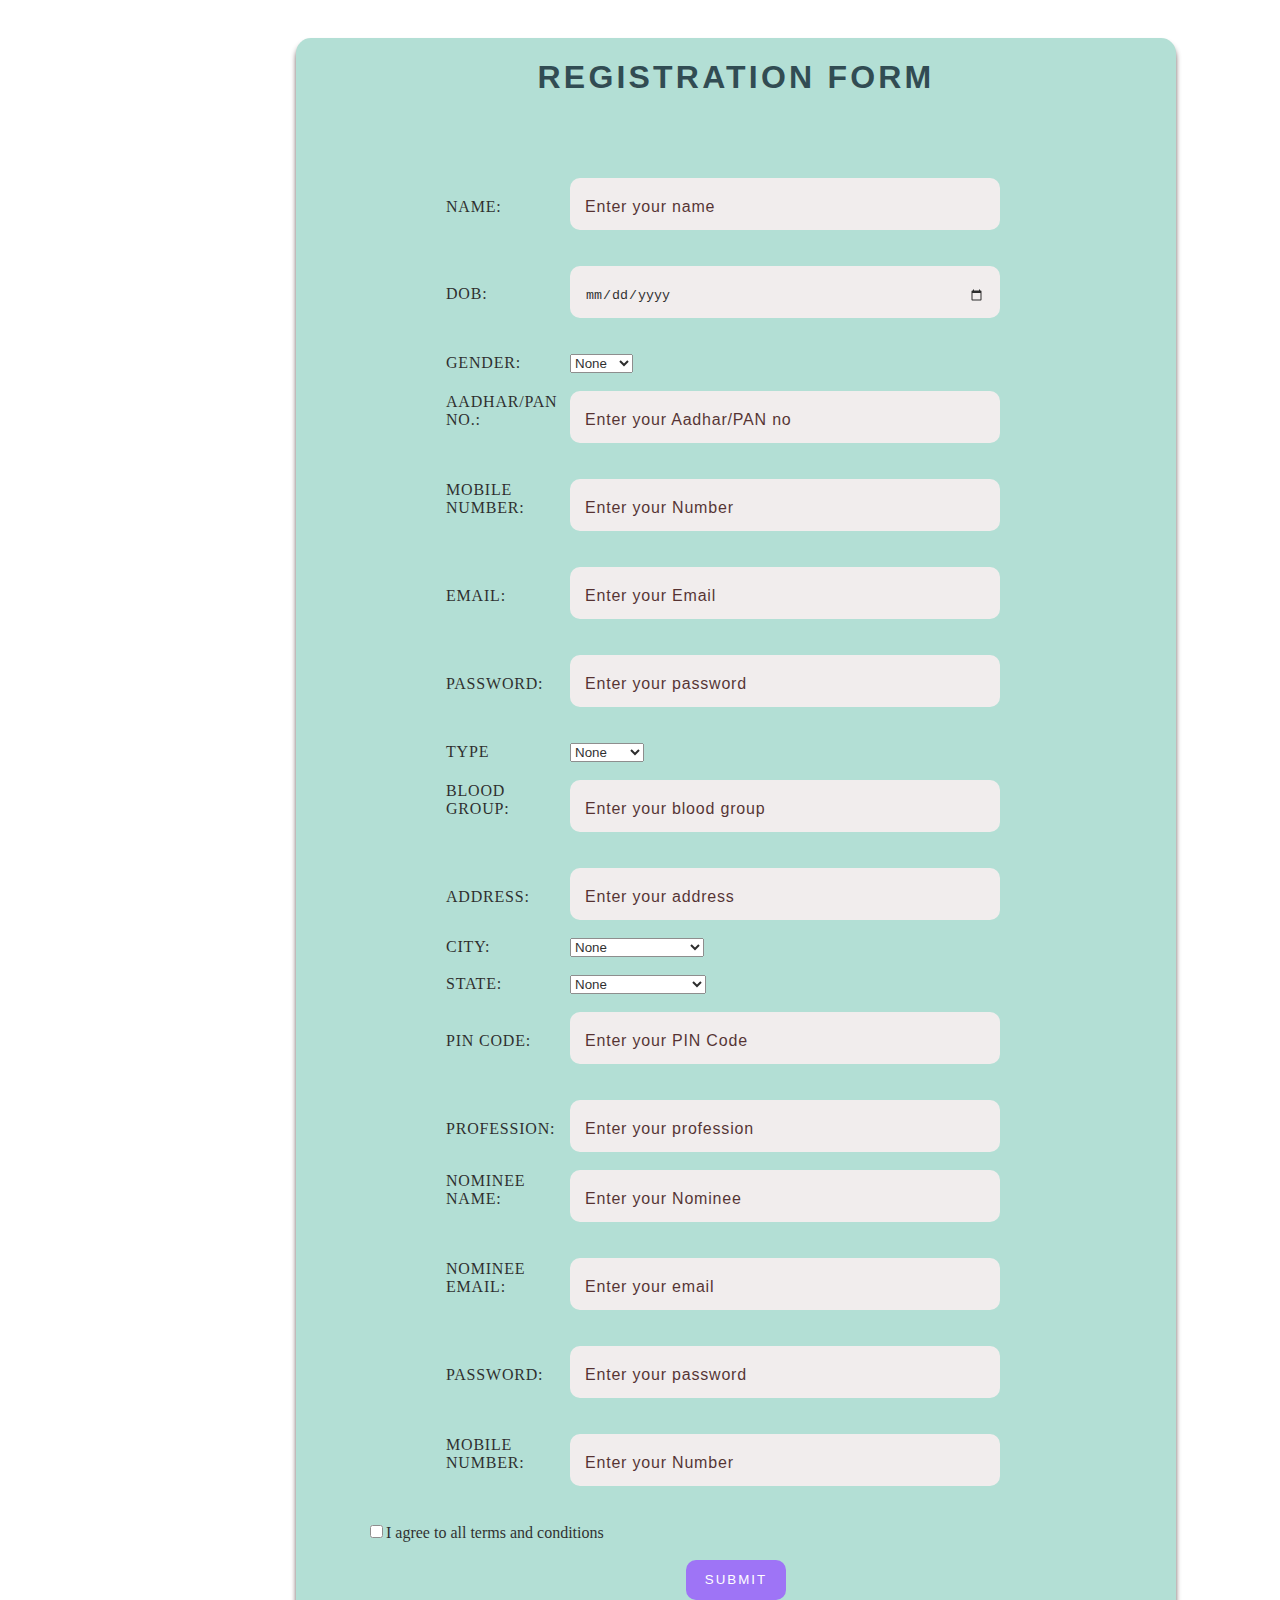
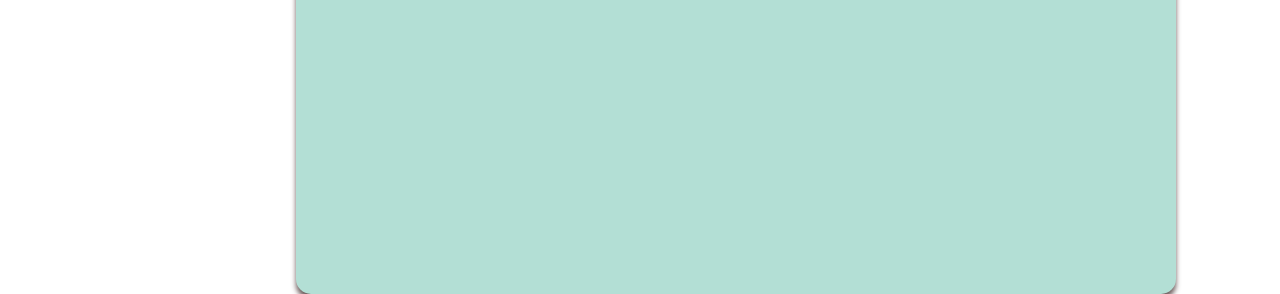
<file: actual.html>
<!DOCTYPE html>
<html lang="en">
<head>
    <meta charset="UTF-8">
    <meta http-equiv="X-UA-Compatible" content="IE=edge">
    <meta name="viewport" content="width=device-width, initial-scale=1.0">
    <title>Document</title>
     <link rel="stylesheet" href="act.css"> 
     
</head>
<body>

    <div class="regformdet">
    <div class="regform" id="botn" >
        <h1>REGISTRATION FORM</h1>
        <form  id="post" action="thanksreg.html" method="get" >
          <div class="input-control">
            
        <label>NAME:</label>
        <input  id="name3" type="text"  placeholder="Enter your name" >
        <div class="error"> </div>
        </div><br><br>
        <div class="input-control">
          
        <label>DOB:</label>
        <input id="date" type="date"  placeholder="Enter your date of birth" >
        <div class="error"></div>
        </div><br><br>
        
        <label>Gender:</label>
        <select id="gender" value="gender"  >
          <option value="">None</option>
          <option value="">male</option>
          <option value="">female</option>
          <option value="">Others</option>
        </select><br><br>
        <div class="input-control">
          
        <!-- male:<input type ="checkbox"><span> female:<input type ="checkbox"></span><br><br> -->
        <label>Aadhar/PAN No.:</label>
        <input id="aadhar" type="text"  placeholder="Enter your Aadhar/PAN no" >
        <div class="error"></div>
        </div><br><br>
        <div class="input-control">
          
        <label>Mobile Number:</label>
        <input id="mobno" type="text"  placeholder="Enter your Number">
        <div class="error"></div>
        </div>
        <br><br>
        <div class="input-control">
         
        <label>Email:</label>
        <input id="email" type="text"  placeholder="Enter your Email" >
        <div class="error"></div>
        </div>
        <br><br>
        <div class="input-control">
          
        <label>Password:</label>
        <input id="password" type="password"  placeholder="Enter your password">
        <div class="error"></div>
        </div><br><br>
        
        <label>type</label>
        <select  id="type" value="type"  >
          <option value="">None</option>
          <option value="">donor</option>
          <option value="">acceptor</option>
        </select><br><br>
        <div class="input-control">
         <div class="input-control" >
        <label>Blood Group:</label>
        <input  id="bloodgroup" type="text"   placeholder="Enter your blood group" >
        <div class="error"></div>
        </div><br><br>
        </div>
        
          <div class="input-control">
        <label>Address:</label>
        <input id="address" type="text"  placeholder="Enter your address" ><br><br>
        </div>
        <label>city:</label>
        <select value="city"  id="city" >
          <option value="">None</option>
          <option value="">mumbai</option>
          <option value="">banglore</option>
         <option value="">chennai	</option>
          <option value="">jaipur</option>
           <option value="">hyderabad</option>
           <option value="">ahemdabad</option>
           <option value="">surat</option>
           <option value="">rourkela</option>
           <option value="">bhubneswar</option>
           <option value="">cuttack	</option>
           <option value="">puri</option>
           <option value="">kolkata</option>
           <option value="">indore</option>
           <option value="">pune</option>
           <option value="">vishakhapatnam</option>
           <option value="">nagpur</option>
           <option value="">bhopal</option>
           <option value="">delhi</option>
           <option value="">chandigarh</option>
           <option value="">madurai</option>
           <option value="">patna</option>
           <option value="">varanasi</option>
           <option value="">jamshedpur</option>
           <option value="">thiruvanathapuram</option>
           <option value="">merat</option>
           <option value="">raipur</option>
           <option value="">ranchi</option>
           <option value="">gwalior</option>
           <option value="">noida</option>
           
         </select><br><br>
        <label>State:</label>
         <select value="state" id="state" >
          <option value="">None</option>
         <option value="">andhra pradesh</option>
         <option value="">arunachal pradesh</option>
        <option value="">Arunachal Pradesh	</option>
         <option value="">Assam</option>
          <option value="">Bihar</option>
          <option value="">Chhattisgarh</option>
          <option value="">Goa</option>
          <option value="">Gujarat</option>
          <option value="">Haryana</option>
          <option value="">Himachal Pradesh	</option>
          <option value="">Jharkhand</option>
          <option value="">Karnataka</option>
          <option value="">Kerala</option>
          <option value="">Madhya Pradesh</option>
          <option value="">Maharashtra</option>
          <option value="">Manipur</option>
          <option value="">Meghalaya</option>
          <option value="">Mizoram</option>
          <option value="">Nagaland</option>
          <option value="">Odisha</option>
          <option value="">Punjab</option>
          <option value="">Rajasthan</option>
          <option value="">Sikkim</option>
          <option value="">Tamil Nadu</option>
          <option value="">Telangana</option>
          <option value="">Tripura</option>
          <option value="">Uttar Pradesh</option>
          <option value="">Uttarakhand</option>
          <option value="">West Bengal</option>
          
        </select><br><br>
        <div class="input-control">
          
        <label>PIN code:</label>
        <input  id="pincode"type="text"  placeholder="Enter your PIN Code" >
        <div class="error"></div>
        </div><br><br>
        <div class="input-control">
        <label>Profession:</label>
        <input  id="profession"type="text"  placeholder="Enter your profession" ><br><br>
        <div class="input-control">
          </div>
          
        <label>Nominee Name:</label>
        <input  id="name2"type="text"  placeholder="Enter your Nominee" >
        <div class="error"></div>
        </div><br><br>
        <div class="input-control">
          
        <label>Nominee Email:</label>
        <input id="email2" type="text"  placeholder="Enter your email" >
        <div class="error"></div>
        </div><br><br>
        <div class="input-control">
          
        <label>Password:</label>
        <input id="password2" type="password"  placeholder="Enter your password">
        <div class="error"></div>
        </div><br><br>
        <div class="input-control">
          
        <label>Mobile Number:</label>
        <input id="mobno2" type="text"  placeholder="Enter your Number">
        <div class="error"></div>
        </div><br><br>
        <input type="checkbox" id="last"  >I agree to all terms and conditions<br><br>
        <button id="submit" type="submit"  >SUBMIT</button><br>
        </form>
        </div>
      </div> 
    </div>
  
    <script  src="./act.js"></script>
</body>
</html>
</file>
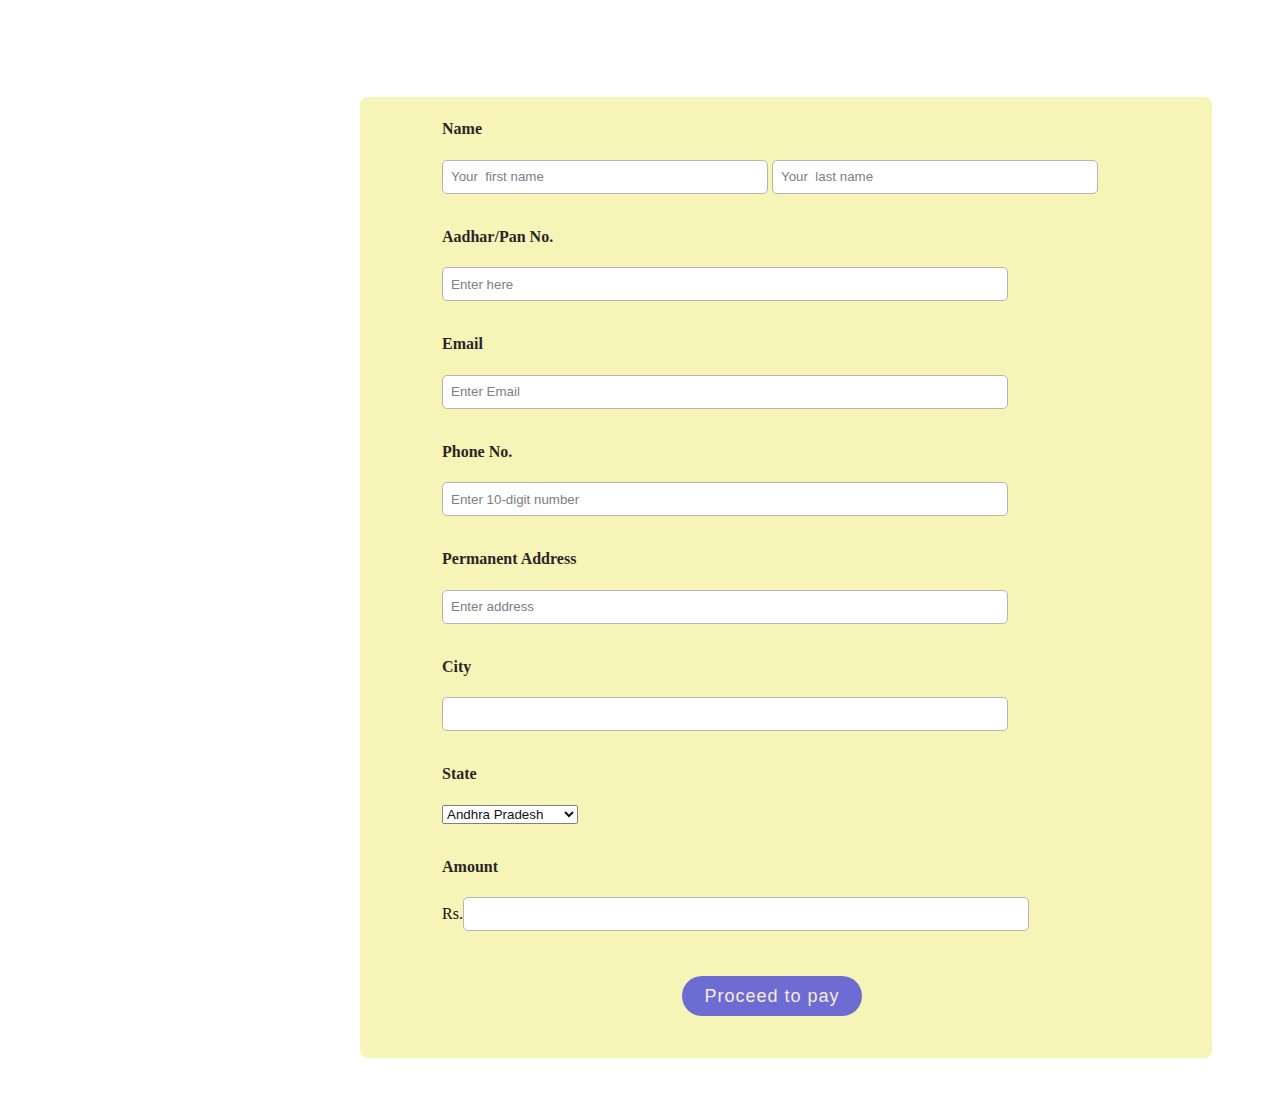
<file: contribute.html>
<!DOCTYPE html>
<html lang="en">
<head>
    <meta charset="UTF-8">
    <meta http-equiv="X-UA-Compatible" content="IE=edge">
    <meta name="viewport" content="width=device-width, initial-scale=1.0">
    <link rel="stylesheet" href="contribute.css">
    <title>Document</title>
</head>
<body>
    <div class="cont">
        <form id="form" action="payment.html" method="get">
            <div class="input-control">
            <h4>Name</h4>
            <input id="name" type="text" style=" height: 30px;
            width: 20pc;" placeholder="Your  first name">
            <input type="text" style=" height: 30px;
            width: 20pc;"  placeholder="Your  last name">
            <div class="error"></div>
            </div>
            <div class="input-control">
            <h4>Aadhar/Pan No.</h4>
            <input id="aadhar" type="number" placeholder="Enter here" value="">
            <div class="error"></div>
        </div>
        <div class="input-control">
                <h4>Email</h4>
                <input id="email" type="text" placeholder="Enter Email">
                <div class="error"></div>
            </div>
            <div class="input-control">
                <h4>Phone No.</h4>
                <input id="phon" type="number" placeholder="Enter 10-digit number">
                <div class="error"></div>
            </div>
                <div class="input-control">
                    <h4>Permanent Address</h4>
                    <input id="address" type="text" placeholder="Enter address">
                    <div class="error"></div>
                    </div>
                    <div class="input-control">
                        <h4>City</h4>
                        <input id="city" type="text">
                        <div class="error"></div>
                    </div>
                    <div class="input-control">
                        <h4>State</h4>
                        <select name="state" id="">
                           <option value="">Andhra Pradesh</option>
                           <option value="">Arunachal Pradesh	</option>
                           <option value="">Assam</option>
                           <option value="">Bihar</option>
                           <option value="">Chhattisgarh</option>
                           <option value="">Goa</option>
                           <option value="">Gujarat</option>
                           <option value="">Haryana</option>
                           <option value="">Himachal Pradesh	</option>
                           <option value="">Jharkhand</option>
                           <option value="">Karnataka</option>
                           <option value="">Kerala</option>
                           <option value="">Madhya Pradesh</option>
                           <option value="">Maharashtra</option>
                           <option value="">Manipur</option>
                           <option value="">Meghalaya</option>
                           <option value="">Mizoram</option>
                           <option value="">Nagaland</option>
                           <option value="">Odisha</option>
                           <option value="">Punjab</option>
                           <option value="">Rajasthan</option>
                           <option value="">Sikkim</option>
                           <option value="">Tamil Nadu</option>
                           <option value="">Telangana</option>
                           <option value="">Tripura</option>
                           <option value="">Uttar Pradesh</option>
                           <option value="">Uttarakhand</option>
                           <option value="">West Bengal</option>
    
                        </select> 
                        <div class="error"></div>
                    </div>
                    <div class="input-control">
                        <h4 >Amount</h4>
                        Rs.<input id="amount" type="number" placeholderd="Start donating" >
                       <div class="error"></div>         
                    </div>
               
           
     <button id="submit" type="submit">Proceed to pay</button>
        </form>

    </div>
    <script src="./contribute.js"></script>
</body>
</html>
</file>
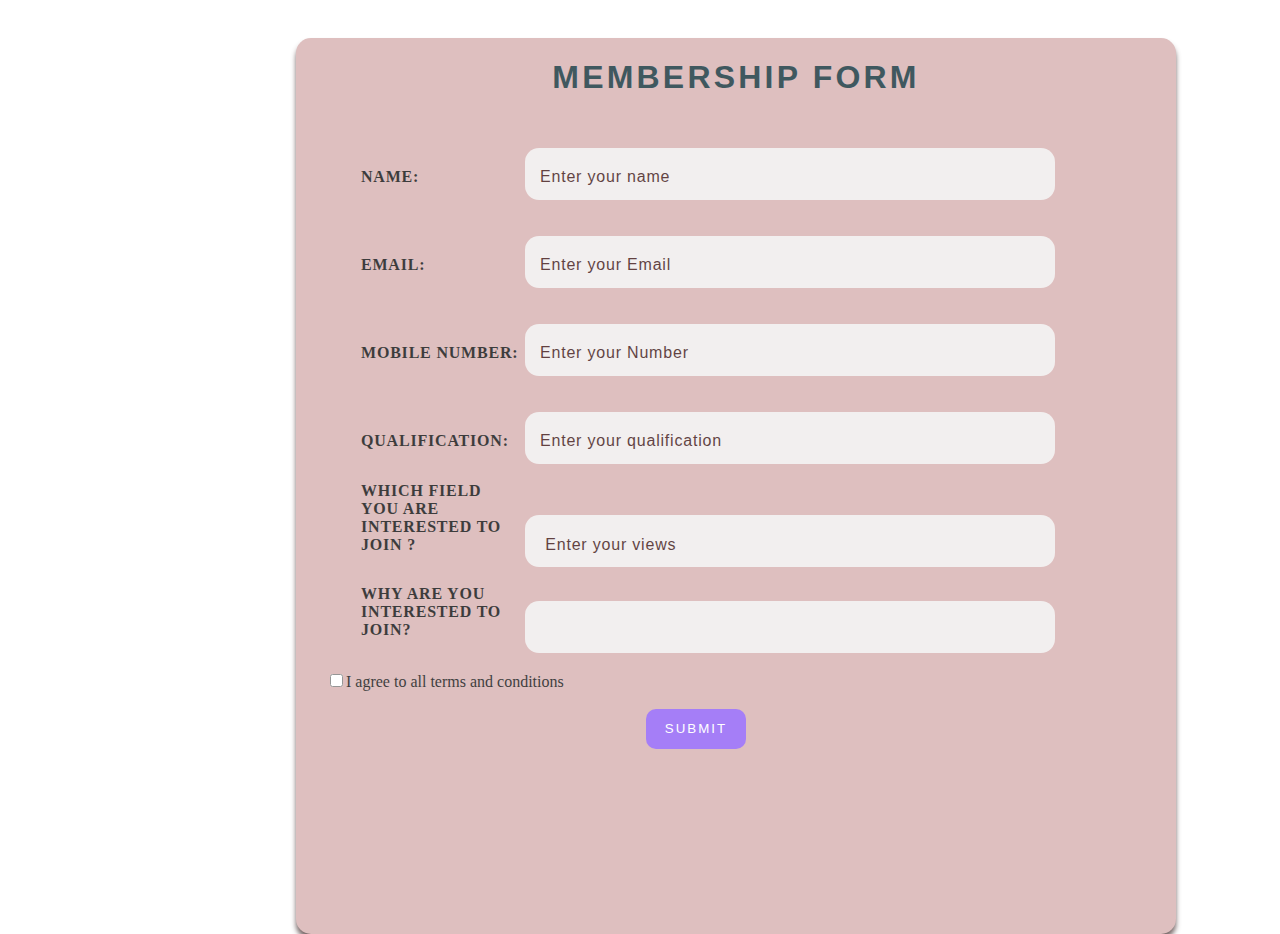
<file: member.html>
<!DOCTYPE html>
<html lang="en">
<head>
    <meta charset="UTF-8">
    <meta http-equiv="X-UA-Compatible" content="IE=edge">
    <meta name="viewport" content="width=device-width, initial-scale=1.0">
    <title>Document</title>
     <link rel="stylesheet" href="member.css"> 
     
</head>
<body>

    <div class="membac">
    <div class="member"  >
        <h1>MEMBERSHIP  FORM</h1>
        <form action="thanksmem.html" id="membership" method="get" >
          <div class="input-control">
        <label>NAME:</label>
        <input  id="name2" type="text"  placeholder="Enter your name" >
        <div class="error"> </div>
        </div><br><br>
        <div class="input-control">
            <label>Email:</label>
           <input id="email" type="text"  placeholder="Enter your Email" >
           <div class="error"></div>
           </div>
           <br><br>
         <div class="input-control">
         <label>Mobile Number:</label>
        <input id="mobno" type="text"  placeholder="Enter your Number">
        <div class="error"></div>
        </div>
        <br><br>
        <div class="input-control">
        <label>QUALIFICATION:</label>
        <input id="qual" type=" text" placeholder="Enter your qualification">
        <div class="error"></div>
        </div><br>
        <div class="input-control">
        <label>Which field you are interested to join ?</label>
        <input id="interest" type="text"   placeholder=" Enter your views">
        <div class="error"></div>
        </div><br>
        <div class="input-control">
        <label>Why are you interested to join? </label>
        <input id ="join" type="text" textarea="        ">
        <div class="error"></div>
        </div><br>
        <input type="checkbox" id="last"  required="required">I agree to all terms and conditions<br><br>
        <button id="submit" type="submit"  >SUBMIT</button><br>
        </form>
        </div> 
    </div>
  
    <script  src="./member.js"></script>
</body>
</html>
</file>
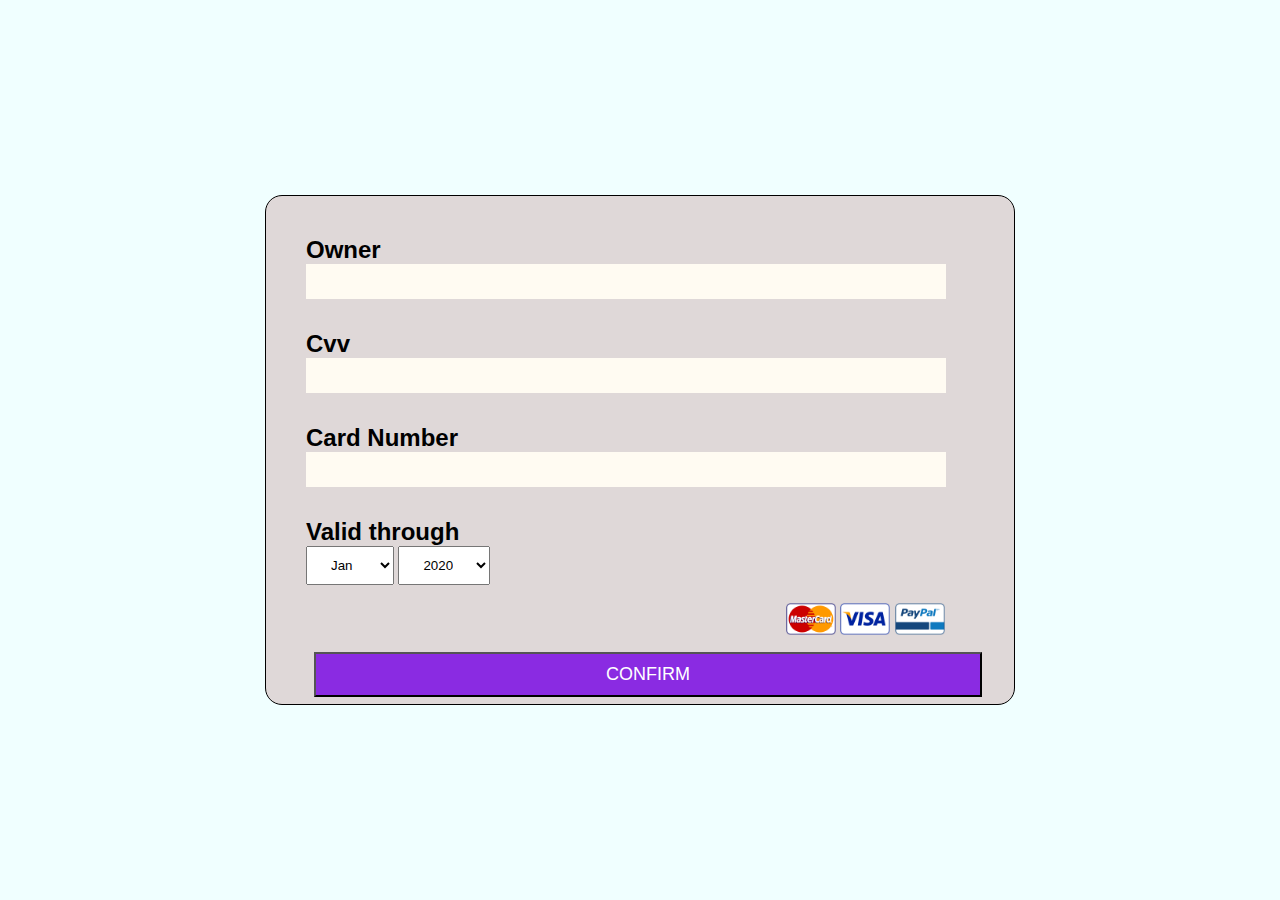
<file: payment.html>
<!DOCTYPE html>
<html lang="en">
<head>
    <meta charset="UTF-8">
    <meta http-equiv="X-UA-Compatible" content="IE=edge">
    <meta name="viewport" content="width=device-width, initial-scale=1.0">
    <link rel="stylesheet" href="paystyle.css">
    <title>Document</title>
</head>
<body>
    <div class="container">
        <form  id="form" action="paysuccess.html" method="get">
            <div class="input-control">
            <h2>Owner</h2>
            <input id="own" type="text">
            <div class="error"></div>
        </div><br>
        <div class="input-control">
            <h2>Cvv</h2>
            <input id="cvv" type="number">
            <div class="error"></div>
        </div><br>
        <div class="input-control">
            <h2>Card Number</h2>
            <input id="card" type="number"><br>
            <div class="error"></div>
        </div><br>
        <div class="input-control">
            <h2>Valid through</h2>
            <select name="months" id="months">
                <option value="Jan">Jan</option>
                <option value="Feb">Feb</option>
                <option value="Mar">Mar</option>
                <option value="Apr">Apr</option>
                <option value="May">May</option>
                <option value="Jun">Jun</option>
                <option value="Jul">Jul</option>
                <option value="Aug">Aug</option>
                <option value="Sep">Sep</option>
                <option value="Oct">Oct</option>
                <option value="Nov">Nov</option>
                <option value="Dec">Dec</option>
              </select>
              <select name="years" id="years">
                <option value="2020">2020</option>
                <option value="2019">2019</option>
                <option value="2018">2018</option>
                <option value="2017">2017</option>
                <option value="2016">2016</option>
                <option value="2015">2015</option>
              </select><br><br>
              <div class="imgs" style="margin-left: 30pc;">
              <img src="mc.png" alt="">
              <img src="vi.png" alt="">
              <img src="pp.png" alt="">
            </div>
              <div class="error"></div>
              </div>
              <button id="btn" type="submit">Confirm</button>
        </form>
    </div>
    <script src="pay.js"></script>
</body>
</html>
</file>
<file: act.css>
.regform{
    position: absolute;
    margin-top: 30px;
    margin-bottom :10pc; 
    margin-left: 18pc;
    width:55pc;
    height:116pc;
    box-shadow: 0px 5px 5px 0px rgb(81, 60, 60);
    border-radius: 15px;
     /* overflow: hidden;  */
    /* background-image: url(https://images.pexels.com/photos/235985/pexels-photo-235985.jpeg); */
    background-color: rgb(163, 217, 204);
    opacity: 0.82;
    
}


body{
    background-image: url(https://images.pexels.com/photos/6745362/pexels-photo-6745362.jpeg?auto=compress&cs=tinysrgb&w=600);
    background-repeat: no-repeat; 
    background-size: cover;
    
    z-index:40;
}
 .regform form{
    
    /* z-index: 10;
     inset: 4px;  */
    padding: 60px 70px;
    /* background-color: rgb(168, 165, 168); */
    z-index: 10;
    
}  
.regform h1{
    font-weight: 700;
    text-align: center;
    letter-spacing: 0.1em;
    font-family: 'Segoe UI', Tahoma, Geneva, Verdana, sans-serif;
    color: rgb(4, 37, 46);
     
}
.regform label{
    display: inline-block;
    width:120px;
    font-size:medium;
    text-align: left;
    margin-left: 80px;
     letter-spacing: 0.05em;
      /* transition:1s;  */
     font-family:Georgia, 'Times New Roman', Times, serif;
     font-weight: 500;
     text-transform: uppercase;

}
.input-control input:focus{
    outline:0;
}
   .input-control input{
    padding: 15px 15px 7px;
    background:rgb(239, 234, 234);
    border: rgb(19, 1, 19);
    border-width: 8px;
     border-radius: 10px;
    /* outline-width: 8px ;
    outline-color: white; */
    height: 30px;
    width: 400px;
}
::select{
    width:2000px;
    height:40px;
}
.input-control.success input{
    border-color: green;
}
.input-control.error input{
    border-color: red;
}
.input-control .error{
    color: red;
    font-size: 20px;
    text-align:right ;
    margin-right: 120px;

}

::placeholder{
    height: 180px;
    width: 1000px;
    color:rgb(49, 6, 6);
    font-size: medium;
    letter-spacing: 0.05em;
    font-family:'Segoe UI', Tahoma, Geneva, Verdana, sans-serif;
    
}
.regform button{
    background-color: rgb(137, 86, 245);
    letter-spacing: 2px;
    border: 2px solid transparent;
    box-shadow: 0 3px 3px 0solid black;
    color: white;
    border-radius: 10px;
    height: 40px;
    width: 100px;
    margin-left: 20pc;

}
.regform button:hover{
    cursor: pointer;
    background-color: #099836;
    color: #e8f0eb;
    font-weight: 650;
    /* box-shadow: 0 3px 3px 0 solid black; */
}
</file>
<file: contribute.css>
form{
    text-align: left;
    margin-left: 22pc;
    margin-top: 97px;
    margin-bottom: 35px;
    background-color: rgb(247, 244, 179);
    border:2px dashed transparent;
    box-shadow: 0 6px 6px transparent;
    width: 48pc;
    padding-bottom: 2.5pc;
    padding-left: 5pc;
    /* background-color: #aedbc7; */
    /* background-image: url('https://images.pexels.com/photos/129731/pexels-photo-129731.jpeg?auto=compress&cs=tinysrgb&w=1260&h=750&dpr=1'); */
    background-repeat: no-repeat;
    background-size: cover;
    border: 2px solid transparent;
    border-radius: 8px;
}
h4{
    color: rgb(24, 19, 19);
    font-weight: bolder;
}
input{
    height: 30px;
    width: 35pc;
}
button{
   margin-left: 15pc;
    margin-top: 2pc;
    height: 40px;
    width: 180px;
    background-color: rgb(97, 97, 207);
    color: antiquewhite;
    border-radius: 20px;
    border: 2px solid transparent;
    letter-spacing: 1px;
    font-size: large;
}
button:hover{
    cursor: pointer;
    background-color: green;
}
body{
    background-image: url('https://images.unsplash.com/photo-1628527304948-06157ee3c8a6?ixlib=rb-4.0.3&ixid=MnwxMjA3fDB8MHxwaG90by1wYWdlfHx8fGVufDB8fHx8&auto=format&fit=crop&w=1170&q=80');
    opacity: 0.925;
    background-repeat: no-repeat;
    background-size: cover;
    
}
.input-control input:focus {
    outline: 0;
}

.input-control.success input {
    border-color: #09c372;
}

.input-control.error input {
    border-color: #d10c0c;
}

.input-control .error {
    color: #be1739;
    font-size: 19px;
    font-weight: 400;
    height: 13px;
}
::placeholder{
    padding-left: 6px;
}
input{
    border: 1px solid rgb(181, 173, 173);
   border-radius: 5px; 
}
</file>
<file: member.css>
.member{
    position: absolute;
    margin-top: 30px;
    margin-bottom :10pc; 
    margin-left: 18pc;
    width:55pc;
    height:56pc;
    box-shadow: 0px 5px 5px 0px rgb(81, 60, 60);
    border-radius: 15px;
     /* overflow: hidden;  */
    /* background-image: url(https://images.pexels.com/photos/235985/pexels-photo-235985.jpeg); */
    background-color: rgb(212, 171, 171);
    opacity: 0.76;
    
}


body{
    background-image: url(https://images.pexels.com/photos/6745362/pexels-photo-6745362.jpeg?auto=compress&cs=tinysrgb&w=600);
    background-repeat: no-repeat; 
    background-size: cover;
    
    z-index:40;
}
 .member form{
    
    /* z-index: 10;
     inset: 4px;  */
     padding: 30px 30px; 
    /* background-color: rgb(168, 165, 168); */
    z-index: 10;
    
}  
.member h1{
    font-weight: 700;
    text-align: center;
    letter-spacing: 0.1em;
    font-family: 'Segoe UI', Tahoma, Geneva, Verdana, sans-serif;
    color: rgb(4, 37, 46);
     
}
.member label {
    display: inline-block;
    width:160px;
    font-size: medium;
    text-align: left;
    margin-left: 35px;
     letter-spacing: 0.05em;
      /* transition:1s;  */
     font-family:Georgia, 'Times New Roman', Times, serif;
     font-weight: bold;
     text-transform: uppercase;

}
.input-control input:focus{
    outline:0;
}
   .input-control input{
    padding: 15px 15px 7px;
    background:rgb(239, 234, 234);
    border: rgb(19, 1, 19);
    border-width: 8px;
     border-radius: 14px;
    /* outline-width: 8px ;
    outline-color: white; */
    height: 30px;
    width: 500px; 
}
::select{
    width:2000px;
    height:40px;
}
.input-control.success input{
    border-color: green;
}
.input-control.error input{
    border-color: red;
}
.input-control .error{
    color: red;
    font-size: 20px;
    text-align:right ;
    margin-right: 120px;

}

::placeholder{
    height: 180px;
    width: 1090px; 
    color:rgb(49, 6, 6);
    font-size: medium;
    letter-spacing: 0.05em;
    font-family:'Segoe UI', Tahoma, Geneva, Verdana, sans-serif;
    
}
.member button{
    background-color: rgb(137, 86, 245);
    letter-spacing: 2px;
    border: 2px solid transparent;
    box-shadow: 0 3px 3px 0solid black;
    color: white;
    border-radius: 10px;
    height: 40px;
    width: 100px;
    margin-left: 20pc;

}
.member button:hover{
    cursor: pointer;
    background-color: #099836;
    color: #e8f0eb;
    font-weight: 650;
    /* box-shadow: 0 3px 3px 0 solid black; */
}
</file>
<file: paystyle.css>
*{
    margin: 0;
    padding: 0;
    box-sizing: border-box;
    font-family: 'Poppins', sans-serif;
}

body{
    width: 100%;
    height: 100vh;
    display: flex;
    justify-content: center;
    align-items: center;
    background-color: azure;
}

form{
    width: 750px;
    height: 510px;
    border: 1px solid;
    background-color: rgb(223, 216, 216);
    display: flex;
    flex-direction: column;
    padding: 40px;
    border-radius: 17px;
    justify-content:space-around;
}


.container h1{
    text-align: center;
}

.first-row{
     display: flex;
}

.owner{
    width: 100%;
    margin-right: 40px;
}

/* input{
    border: 1px solid #999;
} */

 input{
    width: 40pc;
    border:none;
    outline: none;
    padding: 10px;
    background-color: rgb(255, 251, 242);
}

select{
    padding: 10px 20px;
     display: inline-flex ;
    
}

button{
    background-color: blueviolet;
    color: white;
    width: 100%;
margin-left: 0.5pc;
    text-transform: uppercase;
    text-decoration: none;
    padding: 10px;
    font-size: 18px;
    transition: 0.5s;
}

button:hover{
    background-color: dodgerblue;
}

 img{
    width: 50px;
   
}
.input-control input:focus {
    outline: 0;
}

.input-control.success input {
    border-color: #09c372;
}

.input-control.error input {
    border-color: #d10c0c;
}

.input-control .error {
    color: #be1739;
    font-size: 19px;
    font-weight: 400;
    padding-bottom: 5px;
    height: 13px;
    text-align: left;
    margin-left: 0.5pc;
}
</file>
